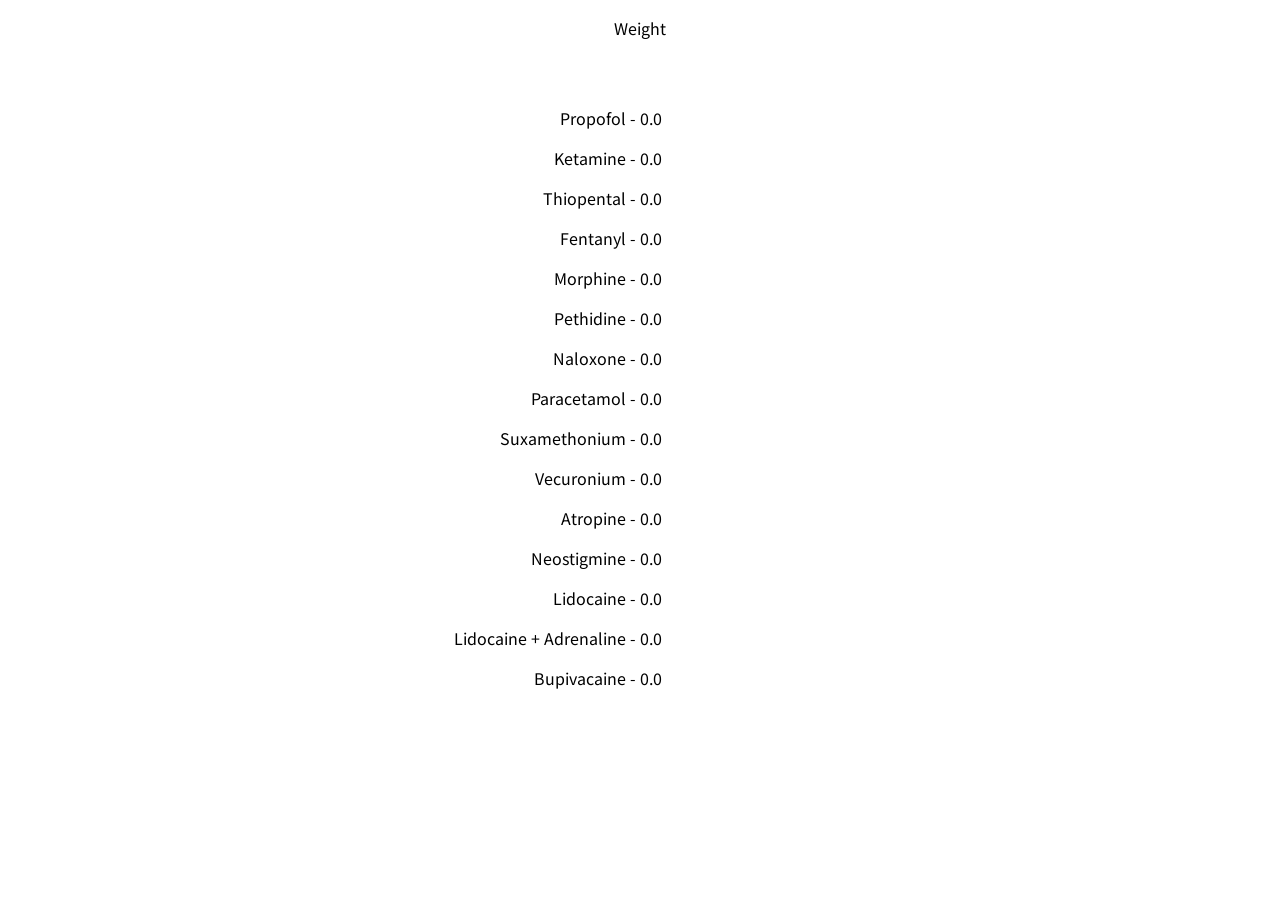
<file: index.html>
<!DOCTYPE html>
<html lang="en" dir="ltr">
  <head>
    <meta charset="UTF-8" />
    <meta http-equiv="X-UA-Compatible" content="IE=edge" />
    <meta name="viewport" content="width=device-width, initial-scale=1.0" />
    <link rel="preconnect" href="https://fonts.gstatic.com" />
    <link
      href="https://fonts.googleapis.com/css2?family=Noto+Sans+SC&display=swap"
      rel="stylesheet"
    />
    <link rel="icon" href="./images/syringe-doctor.png" />
    <link rel="stylesheet" href="./styles.css" />
    <title>Anaesthesia&nbsp;-&nbsp; Peadiatric Doses</title>
  </head>
  <body>
    <header>
      <div id="bio">
        <p id="weight" onclick="calc()" style="text-align: center">Weight</p>
      </div>
    </header>
    <div id="drugDoses">
      <div id="drugs">
        <p class="drug">Propofol&nbsp;-&nbsp;</p>
        <p class="drug">Ketamine&nbsp;-&nbsp;</p>
        <!-- <p class="drug">Etomidate&nbsp;-&nbsp;</p> -->
        <p class="drug">Thiopental&nbsp;-&nbsp;</p>
        <p class="drug">Fentanyl&nbsp;-&nbsp;</p>
        <p class="drug">Morphine&nbsp;-&nbsp;</p>
        <p class="drug">Pethidine&nbsp;-&nbsp;</p>
        <p class="drug">Naloxone&nbsp;-&nbsp;</p>
        <p class="drug">Paracetamol&nbsp;-&nbsp;</p>
        <p class="drug">Suxamethonium&nbsp;-&nbsp;</p>
        <p class="drug">Vecuronium&nbsp;-&nbsp;</p>
        <p class="drug">Atropine&nbsp;-&nbsp;</p>
        <p class="drug">Neostigmine&nbsp;-&nbsp;</p>
        <!-- <p class="drug">Ephedrine&nbsp;-&nbsp;</p> -->
        <p class="drug">Lidocaine&nbsp;-&nbsp;</p>
        <p class="drug">Lidocaine + Adrenaline&nbsp;-&nbsp;</p>
        <p class="drug">Bupivacaine&nbsp;-&nbsp;</p>
      </div>
      <div class="doses">
        <p class="dose" id="propofol">0.0</p>
        <p class="dose" id="ketamine">0.0</p>
        <!-- <p class="dose" id="etomidate">0.0</p> -->
        <p class="dose" id="thiopental">0.0</p>
        <p class="dose" id="fentanyl">0.0</p>
        <p class="dose" id="morphine">0.0</p>
        <p class="dose" id="pethidine">0.0</p>
        <p class="dose" id="naloxone">0.0</p>
        <p class="dose" id="pmol">0.0</p>
        <p class="dose" id="sux">0.0</p>
        <p class="dose" id="vec">0.0</p>
        <p class="dose" id="atropine">0.0</p>
        <p class="dose" id="neo">0.0</p>
        <!-- <p class="dose" id="ephedrine">0.0</p> -->
        <p class="dose" id="lidocaine">0.0</p>
        <p class="dose" id="lido_adr">0.0</p>
        <p class="dose" id="bupivacaine">0.0</p>
      </div>
    </div>
    <script src="./js.js"></script>
  </body>
</html>
</file>
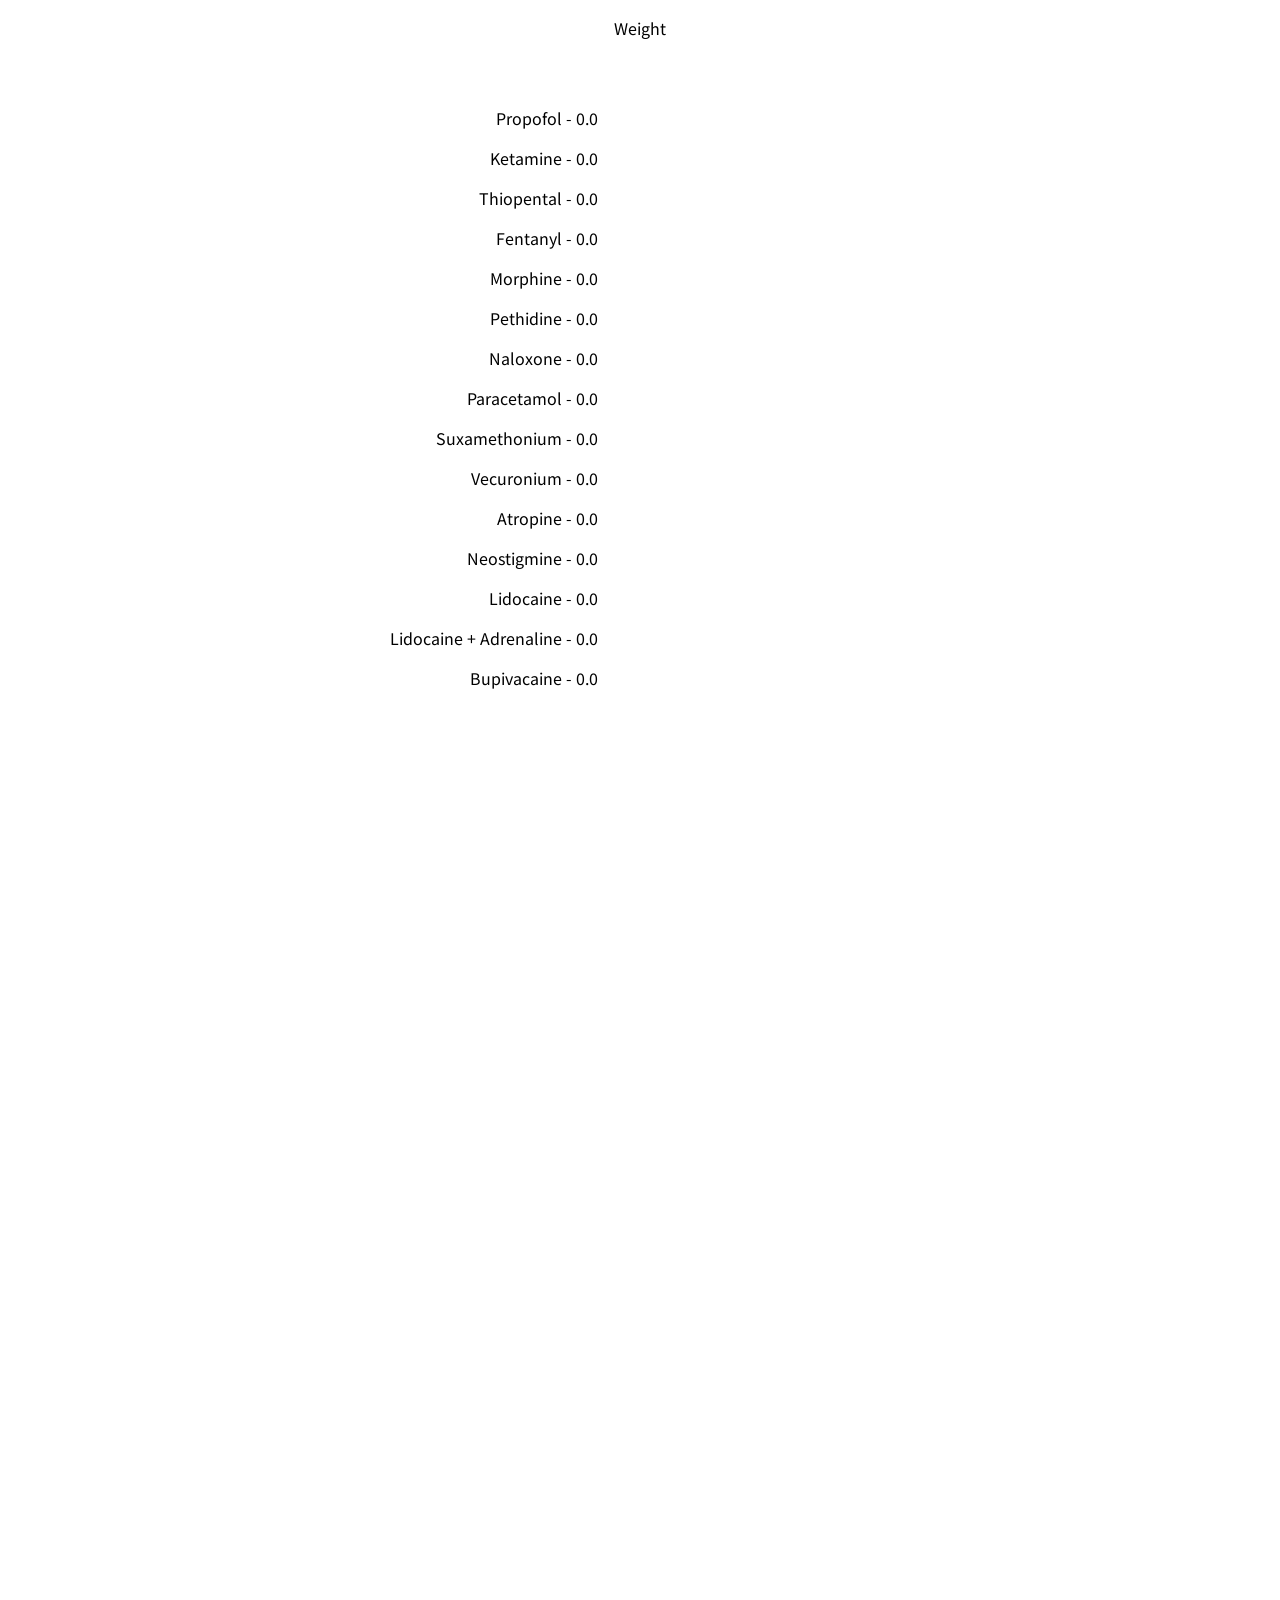
<file: docs/index.html>
<!DOCTYPE html>
<html lang="en" dir="ltr">
  <head>
    <meta charset="UTF-8" />
    <meta http-equiv="X-UA-Compatible" content="IE=edge" />
    <meta name="viewport" content="width=device-width, initial-scale=1.0" />
    <link rel="preconnect" href="https://fonts.gstatic.com" />
    <link
      href="https://fonts.googleapis.com/css2?family=Noto+Sans+SC&display=swap"
      rel="stylesheet"
    />
    <link
      rel="icon"
      href="https://www.pngrepo.com/png/206531/512/syringe-doctor.png"
    />
    <title>Anaesthesia&nbsp;-&nbsp; Peadiatric Doses</title>
    <style>
      body {
        margin: 0px;
        padding: 0px;
      }
    </style>
  </head>
  <body>
    <style>
      p {
        font-family: "Noto Sans SC", sans-serif;
      }
      p.drug {
        text-align: right;
      }
      #drugDoses {
        display: grid;
        grid-template-columns: 45% 55%;
        grid-template-rows: 1fr 1fr 1fr 1fr 1fr 1fr 1fr 1fr 1fr 1fr 1fr 1fr 1fr 1fr 1fr;
        margin-top: 10vh;
      }
      p.dose {
        text-align: left;
      }

      #bio {
        /* border: thin blue solid; */
        position: fixed;
        top: 0px;
        left: 0px;
        height: 8vh;
        width: 100vw;
        margin: 0px;
        background-color: white;
        /* font-weight: 300; */
      }
    </style>

    <div id="bio">
      <p id="weight" onclick="calc()" style="text-align: center">Weight</p>
    </div>
    <div id="drugDoses">
      <div id="drugs">
        <p class="drug">Propofol&nbsp;-&nbsp;</p>
        <p class="drug">Ketamine&nbsp;-&nbsp;</p>
        <!-- <p class="drug">Etomidate&nbsp;-&nbsp;</p> -->
        <p class="drug">Thiopental&nbsp;-&nbsp;</p>
        <p class="drug">Fentanyl&nbsp;-&nbsp;</p>
        <p class="drug">Morphine&nbsp;-&nbsp;</p>
        <p class="drug">Pethidine&nbsp;-&nbsp;</p>
        <p class="drug">Naloxone&nbsp;-&nbsp;</p>
        <p class="drug">Paracetamol&nbsp;-&nbsp;</p>
        <p class="drug">Suxamethonium&nbsp;-&nbsp;</p>
        <p class="drug">Vecuronium&nbsp;-&nbsp;</p>
        <p class="drug">Atropine&nbsp;-&nbsp;</p>
        <p class="drug">Neostigmine&nbsp;-&nbsp;</p>
        <!-- <p class="drug">Ephedrine&nbsp;-&nbsp;</p> -->
        <p class="drug">Lidocaine&nbsp;-&nbsp;</p>
        <p class="drug">Lidocaine + Adrenaline&nbsp;-&nbsp;</p>
        <p class="drug">Bupivacaine&nbsp;-&nbsp;</p>
      </div>
      <div class="doses">
        <p class="dose" id="propofol">0.0</p>
        <p class="dose" id="ketamine">0.0</p>
        <!-- <p class="dose" id="etomidate">0.0</p> -->
        <p class="dose" id="thiopental">0.0</p>
        <p class="dose" id="fentanyl">0.0</p>
        <p class="dose" id="morphine">0.0</p>
        <p class="dose" id="pethidine">0.0</p>
        <p class="dose" id="naloxone">0.0</p>
        <p class="dose" id="pmol">0.0</p>
        <p class="dose" id="sux">0.0</p>
        <p class="dose" id="vec">0.0</p>
        <p class="dose" id="atropine">0.0</p>
        <p class="dose" id="neo">0.0</p>
        <!-- <p class="dose" id="ephedrine">0.0</p> -->
        <p class="dose" id="lidocaine">0.0</p>
        <p class="dose" id="lido_adr">0.0</p>
        <p class="dose" id="bupivacaine">0.0</p>
      </div>
    </div>
    <script>
      "use strict";

      function askWeight() {
        let ans = Number(prompt("Input weight:"));
        while (isNaN(ans)) {
          ans = askWeight();
        }
        return ans;
      }
      function calc_propofol(wt) {
        document.getElementById("propofol").innerHTML = `${(wt * 2).toFixed(
          2
        )}mg - ${(wt * 4).toFixed(2)}mg`;
      }
      function calc_ketamine(wt) {
        document.getElementById("ketamine").innerHTML = `${(wt * 1).toFixed(
          2
        )}mg - ${(wt * 2).toFixed(2)}mg`;
      }
      // function calc_etomidate(wt) {
      //   document.getElementById("etomidate").innerHTML = `${}`;
      // }
      function calc_thiopental(wt) {
        document.getElementById("thiopental").innerHTML = `${(wt * 5).toFixed(
          2
        )}mg - ${(wt * 7).toFixed(2)}mg`;
      }
      function calc_fentanyl(wt) {
        document.getElementById("fentanyl").innerHTML = `${(wt * 1).toFixed(
          2
        )}&micro;g - ${(wt * 2).toFixed(2)}&micro;g`;
      }
      function calc_morphine(wt) {
        document.getElementById("morphine").innerHTML = `${(wt * 0.05).toFixed(
          2
        )}mg - ${(wt * 0.1).toFixed(2)}mg`;
      }
      function calc_pethidine(wt) {
        document.getElementById("pethidine").innerHTML = `${(wt * 0.5).toFixed(
          2
        )}mg - ${(wt * 1).toFixed(2)}mg`;
      }
      function calc_naloxone(wt) {
        document.getElementById("naloxone").innerHTML = `${(wt * 5).toFixed(
          2
        )}&micro;g - ${(wt * 10).toFixed(2)}&micro;g`;
      }
      function calc_pmol(wt) {
        let dose = wt < 10 ? 7.5 : 15;
        document.getElementById("pmol").innerHTML = `${(wt * dose).toFixed(
          2
        )}mg`;
      }
      function calc_sux(wt) {
        document.getElementById("sux").innerHTML = `${(wt * 1).toFixed(
          2
        )}mg - ${(wt * 2).toFixed(2)}mg`;
      }
      function calc_vec(wt) {
        document.getElementById("vec").innerHTML = `${(wt * 0.1).toFixed(2)}mg`;
      }
      function calc_atropine(wt) {
        document.getElementById("atropine").innerHTML = `${(wt * 0.02).toFixed(
          2
        )}mg`;
      }
      function calc_neo(wt) {
        document.getElementById("neo").innerHTML = `${(wt * 0.05).toFixed(
          2
        )}mg`;
      }
      // function calc_ephedrine(wt) {

      // }
      function calc_lidocaine(wt) {
        document.getElementById("lidocaine").innerHTML = `${(wt * 3).toFixed(
          2
        )}mg`;
      }
      function calc_lido_adr(wt) {
        document.getElementById("lido_adr").innerHTML = `${(wt * 7).toFixed(
          2
        )}mg`;
      }
      function calc_bupivacaine(wt) {
        document.getElementById("bupivacaine").innerHTML = `${(wt * 2).toFixed(
          2
        )}mg`;
      }
      function calc() {
        let n = askWeight();
        document.getElementById("weight").innerHTML = `Weight: ${n}kg`;

        calc_propofol(n);
        calc_ketamine(n);
        // calc_etomidate(n);
        calc_thiopental(n);
        calc_fentanyl(n);
        calc_morphine(n);
        calc_pethidine(n);
        calc_naloxone(n);
        calc_pmol(n);
        calc_sux(n);
        calc_vec(n);
        calc_atropine(n);
        calc_neo(n);
        // calc_ephedrine(n);
        calc_lidocaine(n);
        calc_lido_adr(n);
        calc_bupivacaine(n);
      }
    </script>
  </body>
</html>
</file>
<file: styles.css>
body {
  margin: 0px;
  padding: 0px;
}
p {
  font-family: "Noto Sans SC", sans-serif;
}
p.drug {
  text-align: right;
}
#drugDoses {
  display: grid;
  grid-template-columns: 50% 50%;
/*   grid-template-rows: 1fr 1fr 1fr 1fr 1fr 1fr 1fr 1fr 1fr 1fr 1fr 1fr 1fr 1fr 1fr; */
  margin-top: 10vh;
}
p.dose {
  text-align: left;
}

#bio {
  /* border: thin blue solid; */
  position: fixed;
  top: 0px;
  left: 0px;
  //height: 8vh;
  width: 100vw;
  margin: 0px;
  background-color: white;
  /* font-weight: 300; */
}
</file>
